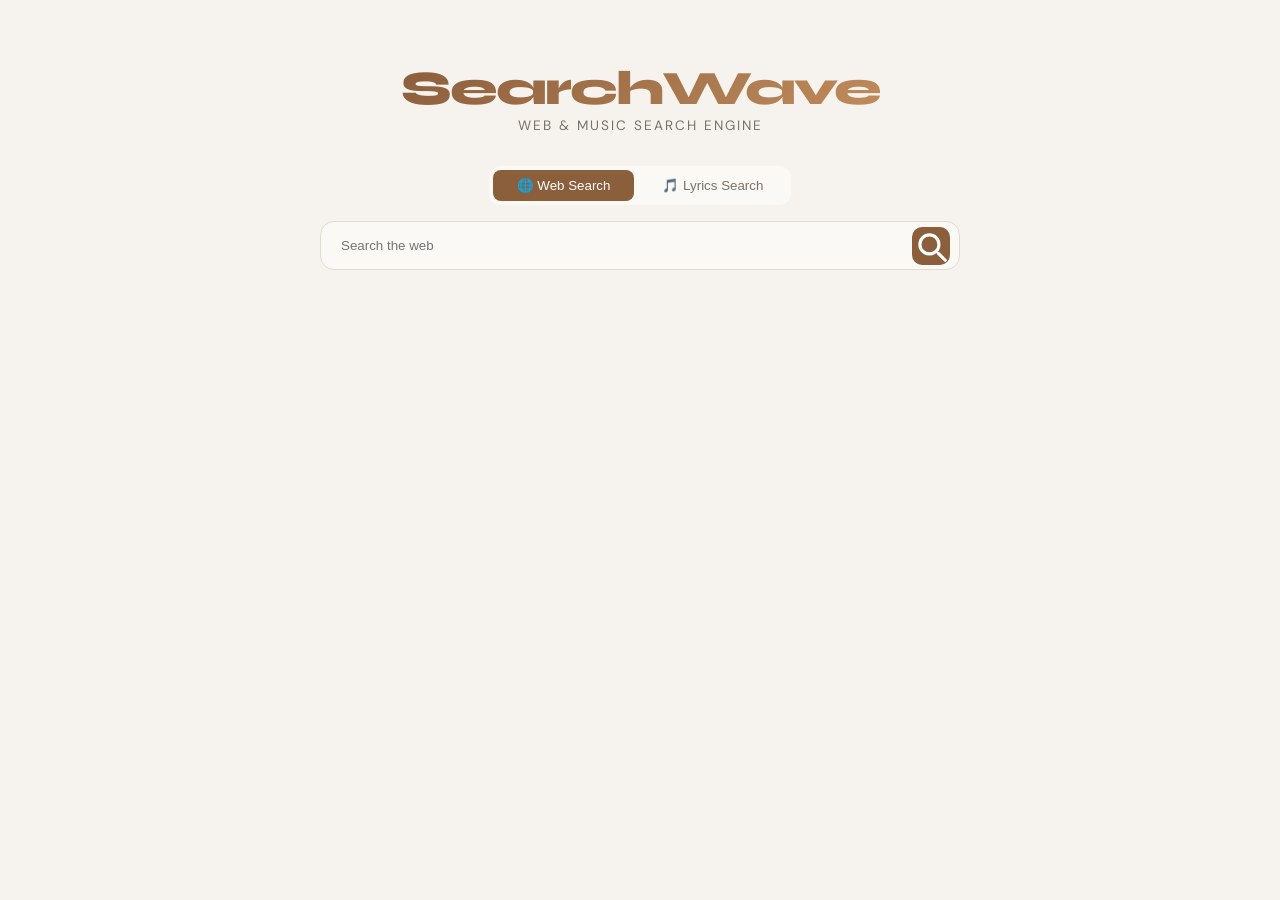
<file: index.html>
<!DOCTYPE html>

<html lang="en">

<head>
    <meta charset="UTF-8" />
    <meta name="viewport" content="width=device-width, initial-scale=1.0" />
    <title>SearchWave</title>

    <link rel="preconnect" href="https://fonts.googleapis.com">
    <link
        href="https://fonts.googleapis.com/css2?family=Syne:wght@400;700;800&family=DM+Sans:ital,wght@0,300;0,400;1,300&display=swap"
        rel="stylesheet">

    <link rel="stylesheet" href="static/style.css">

</head>

<body>

    <div class="hero" id="hero">

        <div class="logo">SearchWave</div>
        <div class="tagline">Web & Music Search Engine</div>

        <div class="tabs">
            <button class="tab active" id="tab-web" onclick="setMode('web')">🌐 Web Search</button>
            <button class="tab" id="tab-local" onclick="setMode('local')">🎵 Lyrics Search</button>
        </div>

        <div class="search-wrap">

            <input class="search-input" id="q" type="text" placeholder="Search the web"
                onkeydown="if(event.key==='Enter') doSearch()" />

            <button class="search-btn" onclick="doSearch()">

                <svg viewBox="0 0 24 24">
                    <path d="M21 21l-4.35-4.35M17 11A6 6 0 1 1 5 11a6 6 0 0 1 12 0z" stroke="white" stroke-width="2"
                        fill="none" stroke-linecap="round" />
                </svg>

            </button>

        </div>

    </div>

    <div id="results-section"></div>

    <script>

        var mode = 'web';
        var songs = [];
        var songsLoaded = false;

        /* LOAD SONG DATA + BUILD FAST SEARCH FIELDS */

        fetch('js/songs.json')

            .then(function (r) { return r.json(); })

            .then(function (data) {

                songs = data.map(function (s, i) {

                    s.__id = i;

                    /* PRECOMPUTED SEARCH FIELDS */

                    s._t = String(s.Song || "").toLowerCase();
                    s._a = String(s.Artist || "").toLowerCase();
                    s._l = String(s.Lyrics || "").toLowerCase();

                    return s;

                });

                songsLoaded = true;

                console.log("Songs indexed:", songs.length);

            });


        function setMode(m) {

            mode = m;

            document.getElementById('tab-web').classList.toggle('active', m === 'web');
            document.getElementById('tab-local').classList.toggle('active', m === 'local');

            document.getElementById('q').placeholder =
                m === 'web'
                    ? 'Search the web...'
                    : 'Search songs, artists, lyrics';

            document.getElementById('results-section').innerHTML = '';

        }


        function doSearch() {

            var q = document.getElementById('q').value.trim();
            if (!q) return;

            document.getElementById('hero').classList.add('compact');

            var section = document.getElementById('results-section');

            section.innerHTML =
                '<div class="status-msg"><div class="spinner"></div>Searching…</div>';

            if (mode === 'web') {

                var ddgUrl = 'https://html.duckduckgo.com/html/?q=' + encodeURIComponent(q);

                var proxies = [
                    'https://api.allorigins.win/raw?url=' + encodeURIComponent(ddgUrl),
                    'https://corsproxy.io/?' + encodeURIComponent(ddgUrl)
                ];

                function tryProxy(i) {

                    if (i >= proxies.length) {

                        section.innerHTML =
                            '<div class="status-msg">Search unavailable.</div>';

                        return;

                    }

                    fetch(proxies[i])

                        .then(function (r) {
                            if (!r.ok) throw new Error();
                            return r.text();
                        })

                        .then(function (html) {

                            var doc = new DOMParser().parseFromString(html, 'text/html');

                            var els = doc.querySelectorAll('.result');

                            var results = [];

                            for (var j = 0; j < els.length && results.length < 10; j++) {

                                var titleEl = els[j].querySelector('.result__a');
                                var snippetEl = els[j].querySelector('.result__snippet');

                                if (!titleEl) continue;

                                var rawHref = titleEl.getAttribute('href') || '';
                                var url = rawHref;

                                var m = rawHref.match(/uddg=([^&]+)/);
                                if (m) url = decodeURIComponent(m[1]);

                                results.push({

                                    title: titleEl.textContent.trim(),
                                    url: url,
                                    displayUrl: url.replace(/^https?:\/\//, '').split('/')[0],
                                    snippet: snippetEl ? snippetEl.textContent.trim() : ''

                                });

                            }

                            if (results.length === 0) throw new Error();

                            renderWebResults(results, q);

                        })

                        .catch(function () {

                            tryProxy(i + 1);

                        });

                }

                tryProxy(0);
                return;

            }


            if (!songsLoaded) {

                section.innerHTML =
                    '<div class="status-msg"><div class="spinner"></div>Loading lyrics data…</div>';

                return;

            }

            setTimeout(function () {

                renderResults(searchLyrics(q), q);

            }, 30);

        }


        function escapeRegex(s) {

            return s.replace(/[.*+?^${}()|[\]\\]/g, '\\$&');

        }


        /* FAST SEARCH USING PRECOMPUTED FIELDS */

        function searchLyrics(query) {

            var terms = query.toLowerCase().split(/\s+/).filter(Boolean);

            var qLower = query.toLowerCase();

            var scored = [];

            for (var i = 0; i < songs.length; i++) {

                var s = songs[i];

                var score = 0;

                var t = s._t;
                var a = s._a;
                var l = s._l;

                if (t.includes(qLower)) score += 30;
                if (a.includes(qLower)) score += 20;
                if (l.includes(qLower)) score += 5;

                for (var j = 0; j < terms.length; j++) {

                    if (t.includes(terms[j])) score += 10;
                    if (a.includes(terms[j])) score += 5;
                    if (l.includes(terms[j])) score += 1;

                }

                if (score > 0) {

                    scored.push({ song: s, score: score });

                }

            }

            scored.sort(function (a, b) {

                return b.score - a.score;

            });

            return scored.slice(0, 10).map(function (x) {

                return x.song;

            });

        }


        function getSnippet(lyrics, query) {

            var terms = query.toLowerCase().split(/\s+/).filter(Boolean);

            var lower = lyrics.toLowerCase();

            var bestPos = -1;

            for (var i = 0; i < terms.length; i++) {

                var pos = lower.indexOf(terms[i]);

                if (pos !== -1 && (bestPos === -1 || pos < bestPos))
                    bestPos = pos;

            }

            if (bestPos === -1) return '';

            var start = Math.max(0, bestPos - 40);

            var snippet = lyrics.substring(start, start + 150);

            if (start > 0) snippet = '…' + snippet;
            if (start + 150 < lyrics.length) snippet += '…';

            for (var i = 0; i < terms.length; i++) {

                var re = new RegExp('(' + escapeRegex(terms[i]) + ')', 'gi');

                snippet = snippet.replace(re, '<mark>$1</mark>');

            }

            return snippet;

        }


        function renderResults(results, q) {

            var section = document.getElementById('results-section');

            if (!results.length) {

                section.innerHTML =
                    '<div class="status-msg">No results for "<strong>' + q + '</strong>"</div>';

                return;

            }

            var html =
                '<div class="results-meta">' + results.length + ' results for "<strong>' + q + '</strong>"</div>';

            for (var i = 0; i < results.length; i++) {

                var r = results[i];

                var snippet = getSnippet(r.Lyrics, q);

                html +=

                    '<div class="result-card">' +

                    '<div class="result-title">' +
                    '<a href="song.html?id=' + r.__id + '" target="_blank">' + r.Song + '</a>' +
                    '</div>' +

                    '<div class="result-snippet">' +

                    '🎤 ' + r.Artist +
                    ' • 📅 ' + r.Year +
                    ' • 🏆 #' + r.Rank +

                    '<br><br>' +

                    (snippet || '<em>No snippet available</em>') +

                    '</div>' +

                    '</div>';

            }

            section.innerHTML = html;

        }


        function renderWebResults(results, q) {

            var section = document.getElementById('results-section');

            var html =
                '<div class="results-meta">' + results.length + ' results for "<strong>' + q + '</strong>"</div>';

            for (var i = 0; i < results.length; i++) {

                var r = results[i];

                html +=

                    '<div class="result-card">' +

                    '<div class="result-url">' + r.displayUrl + '</div>' +

                    '<div class="result-title">' +
                    '<a href="' + r.url + '" target="_blank">' + r.title + '</a>' +
                    '</div>' +

                    '<div class="result-snippet">' + r.snippet + '</div>' +

                    '</div>';

            }

            section.innerHTML = html;

        }

    </script>

</body>

</html>
</file>
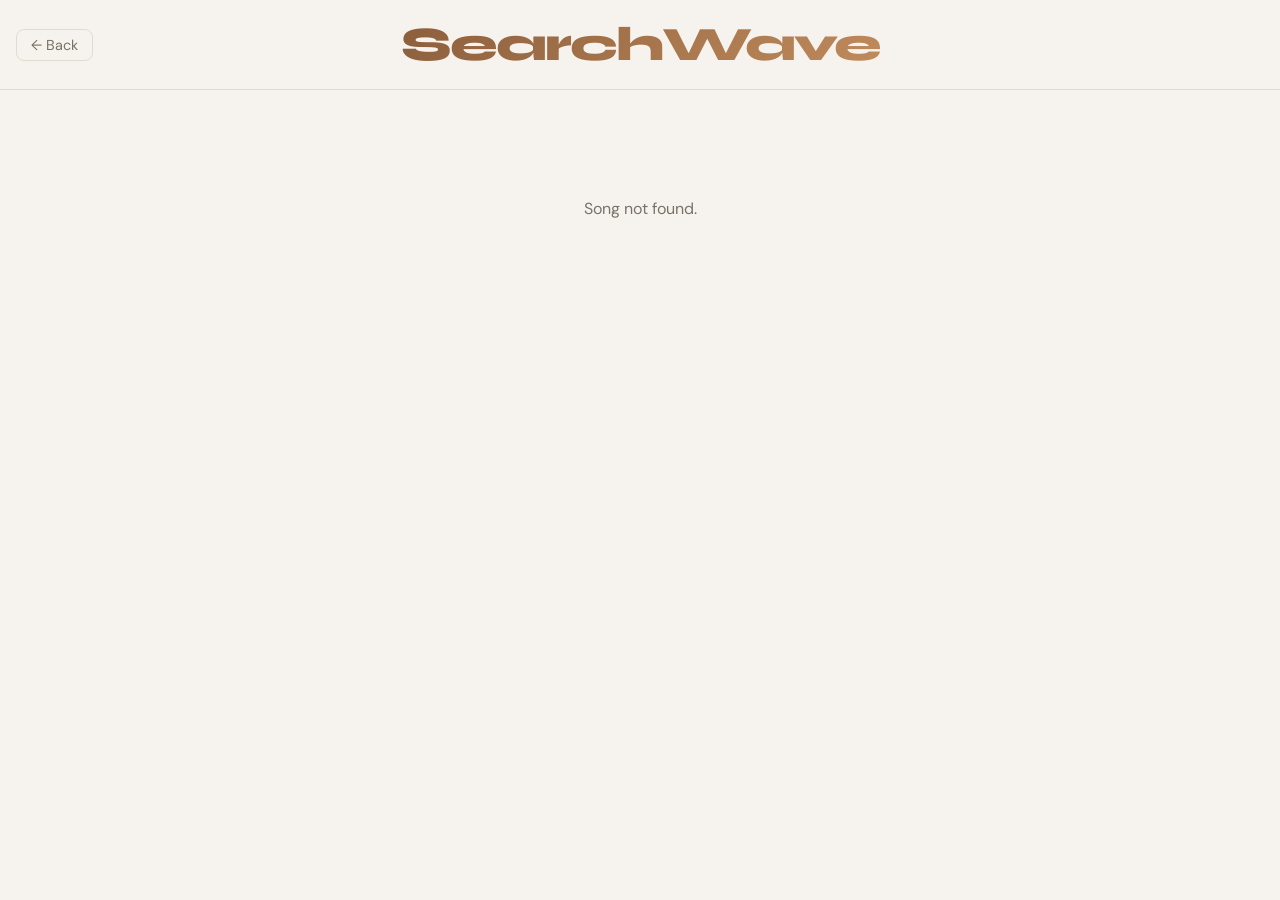
<file: song.html>
<!DOCTYPE html>

<html lang="en">

<head>

    <meta charset="UTF-8" />
    <meta name="viewport" content="width=device-width, initial-scale=1.0" />

    <title>SearchWave</title>

    <link rel="preconnect" href="https://fonts.googleapis.com">
    <link href="https://fonts.googleapis.com/css2?family=Syne:wght@400;700;800&family=DM+Sans&display=swap"
        rel="stylesheet">

    <link rel="stylesheet" href="static/style.css">

</head>

<body>

    <div class="topbar">
        <a class="back-btn" href="index.html">← Back</a>
        <span class="logo">SearchWave</span>
    </div>

    <div class="song-page" id="song-page">
        <div class="status-msg">
            <div class="spinner"></div>Loading…
        </div>
    </div>

    <script>

        var params = new URLSearchParams(window.location.search);
        var songId = parseInt(params.get('id'), 10);

        fetch('js/songs.json')

            .then(function (r) { return r.json(); })

            .then(function (songs) {

                var song = songs[songId];

                if (!song) {

                    document.getElementById('song-page').innerHTML =
                        '<div class="status-msg">Song not found.</div>';

                    return;

                }

                document.title = song.Song + ' – SearchWave';

                var words = String(song.Lyrics || "")
                    .split(/\s+/)
                    .filter(Boolean);

                var lyricsHtml = '';

                for (var i = 0; i < words.length; i += 10) {

                    lyricsHtml +=
                        '<p>' + words.slice(i, i + 10).join(' ') + '</p>';

                }

                document.getElementById('song-page').innerHTML =

                    '<h1 class="song-title">' + song.Song + '</h1>' +

                    '<div class="lyrics">' + lyricsHtml + '</div>';

            })

            .catch(function () {

                document.getElementById('song-page').innerHTML =
                    '<div class="status-msg">Could not load song data.</div>';

            });

    </script>

</body>

</html>
</file>
<file: static/style.css>
:root {
  --bg: #f6f3ee;
  --surface: #fbf9f5;
  --border: #e2dbd0;
  --accent: #8b5e3c;
  --text: #2e2a26;
  --muted: #7a7268;
  --mark-bg: rgba(139, 94, 60, 0.18);
  --mark-color: #5a3b24;
}

* {
  box-sizing: border-box;
  margin: 0;
  padding: 0;
}

body {
  font-family: 'DM Sans', sans-serif;
  background: var(--bg);
  color: var(--text);
  min-height: 100vh;
}

/* ── HERO ── */
.hero {
  display: flex;
  flex-direction: column;
  align-items: center;
  justify-content: center;
  padding: 60px 20px 40px;
  transition: padding 0.4s ease;
}

.hero.compact {
  padding: 24px 20px 20px;
}

.logo {
  background: linear-gradient(135deg, #8b5e3c 0%, #c08b5c 100%);
  background-clip: text;
  font-family: 'Syne', sans-serif;
  font-weight: 800;
  font-size: 3rem;
  letter-spacing: -2px;
  -webkit-background-clip: text;
  -webkit-text-fill-color: transparent;
}

.hero.compact .logo {
  font-size: 1.6rem;
}

.tagline {
  color: var(--muted);
  font-size: 0.85rem;
  letter-spacing: 2px;
  text-transform: uppercase;
  margin-bottom: 32px;
}

.hero.compact .tagline {
  display: none;
}

/* ── TABS ── */
.tabs {
  display: flex;
  gap: 4px;
  background: var(--surface);
  border-radius: 12px;
  padding: 4px;
  margin-bottom: 16px;
}

.tab {
  padding: 8px 24px;
  border-radius: 8px;
  border: none;
  background: transparent;
  color: var(--muted);
  cursor: pointer;
}

.tab.active {
  background: var(--accent);
  color: white;
}

/* ── SEARCH ── */
.search-wrap {
  max-width: 640px;
  width: 100%;
  position: relative;
}

.search-input {
  width: 100%;
  padding: 16px 56px 16px 20px;
  background: var(--surface);
  border: 1px solid var(--border);
  border-radius: 14px;
  color: var(--text);
}

.search-input:focus {
  outline: none;
  border: 2px solid var(--accent);
}

.search-btn {
  position: absolute;
  right: 10px;
  top: 50%;
  transform: translateY(-50%);
  background: var(--accent);
  border: none;
  border-radius: 10px;
  width: 38px;
  height: 38px;
}

.search-input:-webkit-autofill,
.search-input:-webkit-autofill:hover,
.search-input:-webkit-autofill:focus,
.search-input:-webkit-autofill:active {
  -webkit-box-shadow: 0 0 0px 1000px var(--surface) inset;
  -webkit-text-fill-color: var(--text);
  transition: background-color 5000s ease-in-out 0s;
}

/* ── RESULTS ── */
#results-section {
  max-width: 720px;
  margin: 0 auto;
  padding: 0 20px 60px;
}

.result-card {
  padding: 20px;
  border: 1px solid var(--border);
  border-radius: 14px;
  margin-bottom: 14px;
  background: var(--surface);
  animation: slideIn 0.3s ease both;
}

.result-title a {
  font-family: 'Syne', sans-serif;
  color: var(--accent);
  text-decoration: none;
  text-transform: capitalize;
}

.results-meta {
  font-size: 0.8rem;
  color: var(--muted);
  margin-bottom: 20px;
  padding-bottom: 12px;
  border-bottom: 1px solid var(--border);
}

.result-url {
  font-size: 0.75rem;
  color: var(--muted);
  margin-bottom: 4px;
}

.result-snippet {
  margin-top: 8px;
  font-size: 0.88rem;
  color: var(--muted);
  line-height: 1.6;
}

.result-snippet mark {
  background: var(--mark-bg);
  color: var(--mark-color);
  border-radius: 3px;
  padding: 0 2px;
}

/* ── BADGES ── */
.song-meta {
  display: flex;
  gap: 8px;
  flex-wrap: wrap;
  margin-top: 10px;
}

.badge {
  font-size: 0.72rem;
  padding: 3px 10px;
  border-radius: 20px;
  border: 1px solid var(--border);
  color: var(--muted);
}

.badge.year {
  border-color: #8b5e3c55;
  color: #8b5e3c;
}

.badge.rank {
  border-color: #c08b5c55;
  color: #a26a3f;
}

.badge.artist {
  border-color: #7b9b6f55;
  color: #5e7f55;
}

/* ── SONG PAGE ── */
.topbar {
  padding: 16px 32px;
  border-bottom: 1px solid var(--border);
  display: flex;
  align-items: center;
  justify-content: center;
  position: relative;
}

.back-btn {
  position: absolute;
  left: 16px;
  font-size: 0.9rem;
  text-decoration: none;
  padding: 6px 14px;
  border-radius: 8px;
  border: 1px solid var(--border);
  color: var(--muted);
}

.back-btn:hover {
  border-color: var(--accent);
  color: var(--accent);
}

.song-page {
  max-width: 700px;
  margin: 0 auto;
  padding: 48px 24px 80px;
  display: flex;
  flex-direction: column;
  align-items: center;
  text-align: center;
}

.song-title {
  font-family: 'Syne', sans-serif;
  font-size: 2.4rem;
  color: #5a3b24;
  text-transform: capitalize;
  margin-bottom: 20px;
}

.lyrics p {
  margin: 0 0 12px 0;
  line-height: 1.8;
  color: #7a7268;
  font-size: 0.97rem;
  text-transform: capitalize;
}

/* ── LOADING ── */
.status-msg {
  text-align: center;
  padding: 60px 20px;
  color: var(--muted);
}

.spinner {
  width: 32px;
  height: 32px;
  border: 3px solid var(--border);
  border-top-color: var(--accent);
  border-radius: 50%;
  animation: spin 0.7s linear infinite;
  margin: 0 auto 16px;
}

@keyframes spin {
  to {
    transform: rotate(360deg);
  }
}

@keyframes slideIn {
  from {
    opacity: 0;
    transform: translateY(10px);
  }

  to {
    opacity: 1;
    transform: translateY(0);
  }
}
</file>
